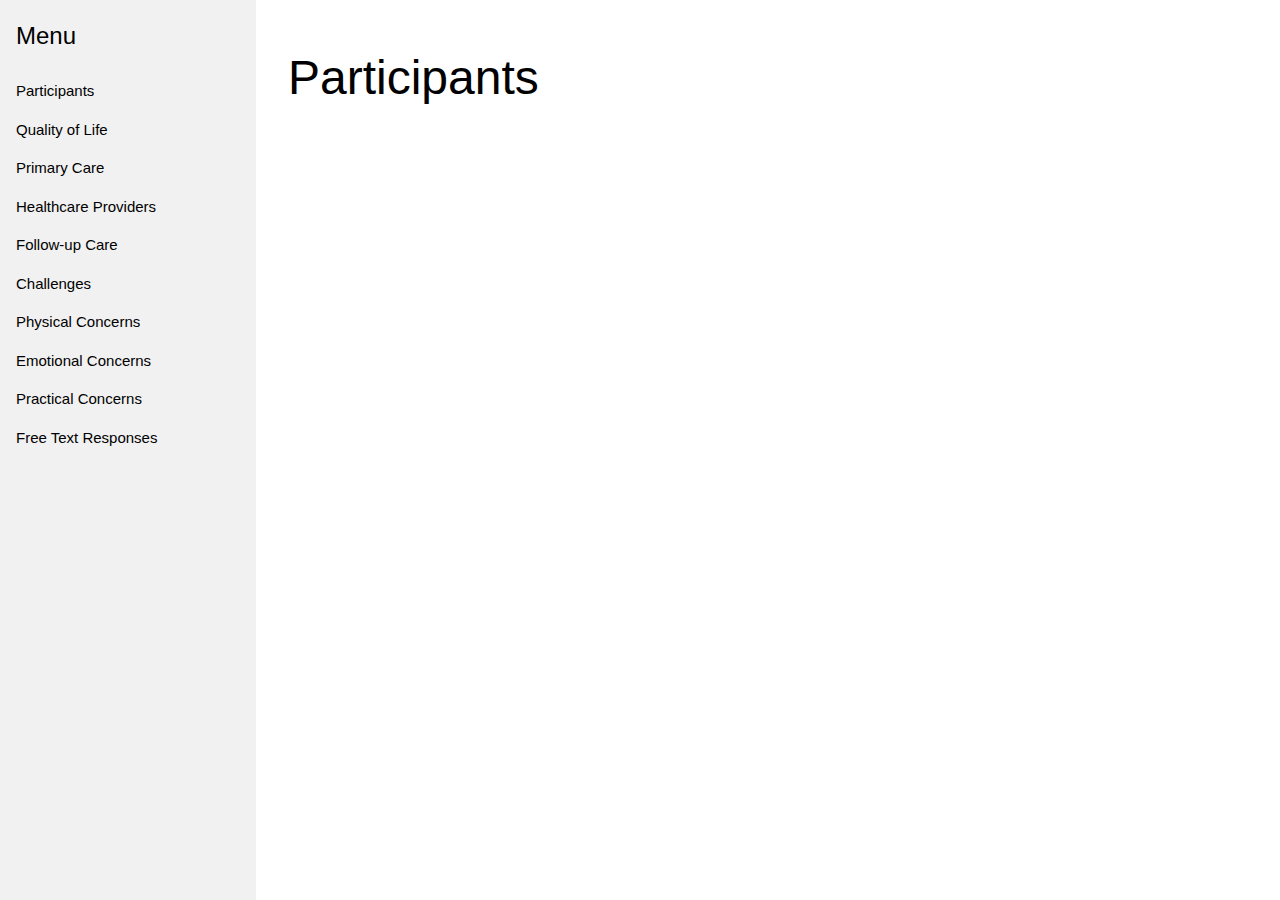
<file: index.html>
<!DOCTYPE html>
<html>
<head>
    <script src="https://ajax.googleapis.com/ajax/libs/jquery/3.5.1/jquery.min.js"></script> 
</head>
  <meta name="viewport" content="width=device-width, initial-scale=1">
  <link rel="stylesheet" href="https://www.w3schools.com/w3css/4/w3.css">
  <link rel="stylesheet" href="https://www.w3schools.com/lib/w3-theme-teal.css">
    
<body>
    
    <div id="nav-placeholder"></div>
    <script>
        $.get("nav.html", function(data){
            $("#nav-placeholder").replaceWith(data);
        });
    </script>   

    <div style="margin-left:20%">

<header class="w3-container w3-theme" style="padding:32px 32px">
  <h1 class="w3-xxxlarge">Participants</h1>
</header>
        
        <div class='tableauPlaceholder' id='viz1711391249766' style='position: relative'><noscript><a href='#'><img alt='Participants ' src='https:&#47;&#47;public.tableau.com&#47;static&#47;images&#47;Bo&#47;Book3_17108785979540&#47;Participants&#47;1_rss.png' style='border: none' /></a></noscript><object class='tableauViz'  style='display:none;'><param name='host_url' value='https%3A%2F%2Fpublic.tableau.com%2F' /> <param name='embed_code_version' value='3' /> <param name='site_root' value='' /><param name='name' value='Book3_17108785979540&#47;Participants' /><param name='tabs' value='no' /><param name='toolbar' value='yes' /><param name='static_image' value='https:&#47;&#47;public.tableau.com&#47;static&#47;images&#47;Bo&#47;Book3_17108785979540&#47;Participants&#47;1.png' /> <param name='animate_transition' value='yes' /><param name='display_static_image' value='yes' /><param name='display_spinner' value='yes' /><param name='display_overlay' value='yes' /><param name='display_count' value='yes' /><param name='language' value='en-US' /><param name='filter' value='publish=yes' /></object></div>                <script type='text/javascript'>                    var divElement = document.getElementById('viz1711391249766');                    var vizElement = divElement.getElementsByTagName('object')[0];                    if ( divElement.offsetWidth > 800 ) { vizElement.style.width='1169px';vizElement.style.height='1681px';} else if ( divElement.offsetWidth > 500 ) { vizElement.style.width='1169px';vizElement.style.height='1681px';} else { vizElement.style.width='100%';vizElement.style.height='2177px';}                     var scriptElement = document.createElement('script');                    scriptElement.src = 'https://public.tableau.com/javascripts/api/viz_v1.js';                    vizElement.parentNode.insertBefore(scriptElement, vizElement);                </script>
    </div>
</body>
</html>
</file>
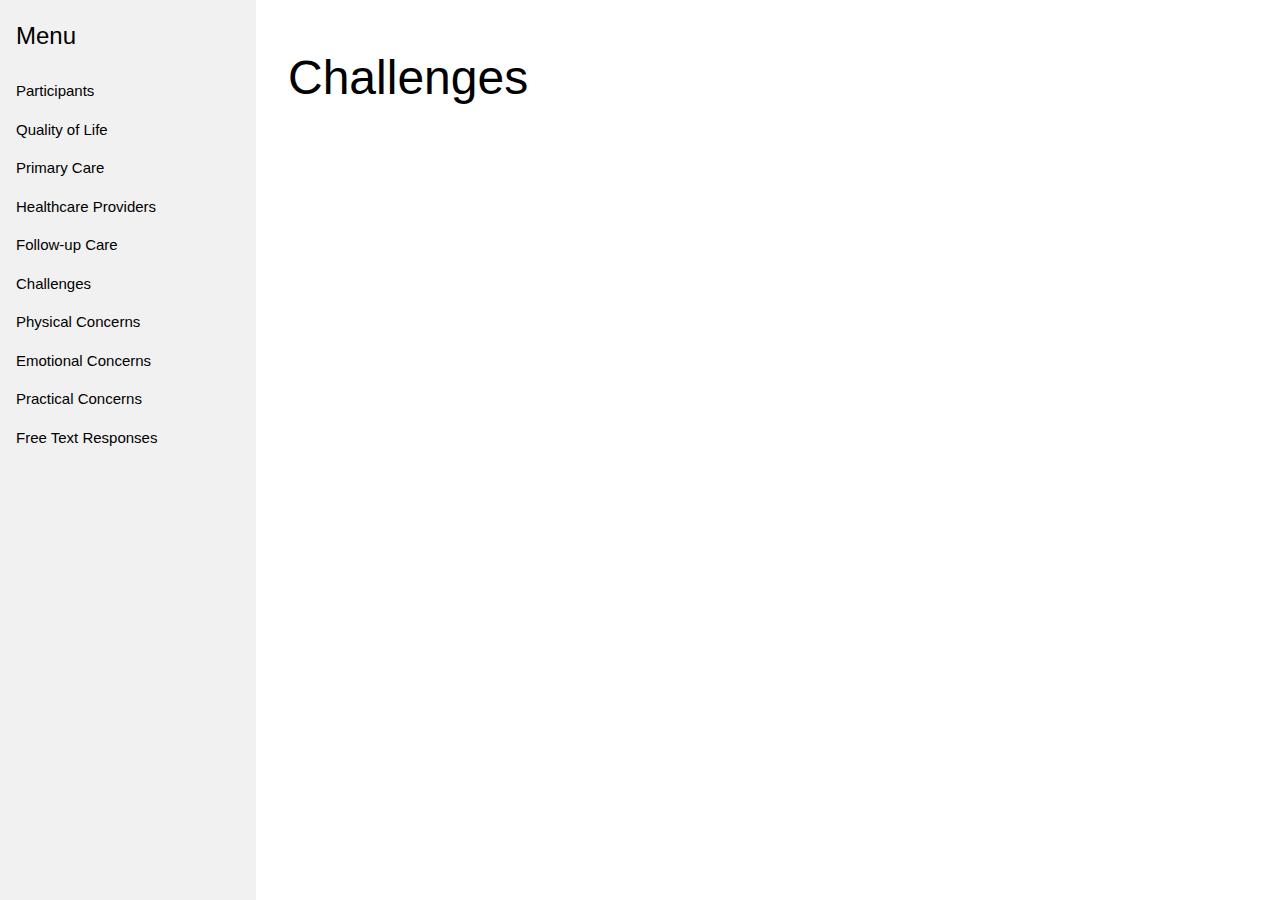
<file: challenges.html>
<!DOCTYPE html>
<html>
<head>
    <script src="https://ajax.googleapis.com/ajax/libs/jquery/3.5.1/jquery.min.js"></script> 
</head>
  <meta name="viewport" content="width=device-width, initial-scale=1">
  <link rel="stylesheet" href="https://www.w3schools.com/w3css/4/w3.css">
    <link rel="stylesheet" href="https://www.w3schools.com/lib/w3-theme-teal.css">
<body>
    <div id="nav-placeholder"></div>
    <script>
        $.get("nav.html", function(data){
            $("#nav-placeholder").replaceWith(data);
        });
    </script>   
 <div style="margin-left:20%">
<header class="w3-container w3-theme" style="padding:32px 32px">
  <h1 class="w3-xxxlarge">Challenges</h1>
</header>
     <div class='tableauPlaceholder' id='viz1712156601926' style='position: relative'><noscript><a href='#'><img alt=' ' src='https:&#47;&#47;public.tableau.com&#47;static&#47;images&#47;Bo&#47;Book3_17108785979540&#47;Challenges&#47;1_rss.png' style='border: none' /></a></noscript><object class='tableauViz'  style='display:none;'><param name='host_url' value='https%3A%2F%2Fpublic.tableau.com%2F' /> <param name='embed_code_version' value='3' /> <param name='site_root' value='' /><param name='name' value='Book3_17108785979540&#47;Challenges' /><param name='tabs' value='no' /><param name='toolbar' value='yes' /><param name='static_image' value='https:&#47;&#47;public.tableau.com&#47;static&#47;images&#47;Bo&#47;Book3_17108785979540&#47;Challenges&#47;1.png' /> <param name='animate_transition' value='yes' /><param name='display_static_image' value='yes' /><param name='display_spinner' value='yes' /><param name='display_overlay' value='yes' /><param name='display_count' value='yes' /><param name='language' value='en-US' /></object></div>                <script type='text/javascript'>                    var divElement = document.getElementById('viz1712156601926');                    var vizElement = divElement.getElementsByTagName('object')[0];                    if ( divElement.offsetWidth > 800 ) { vizElement.style.width='1169px';vizElement.style.height='1681px';} else if ( divElement.offsetWidth > 500 ) { vizElement.style.width='1169px';vizElement.style.height='1681px';} else { vizElement.style.width='100%';vizElement.style.height='1477px';}                     var scriptElement = document.createElement('script');                    scriptElement.src = 'https://public.tableau.com/javascripts/api/viz_v1.js';                    vizElement.parentNode.insertBefore(scriptElement, vizElement);                </script>

   </div>
</body>
</html>
</file>
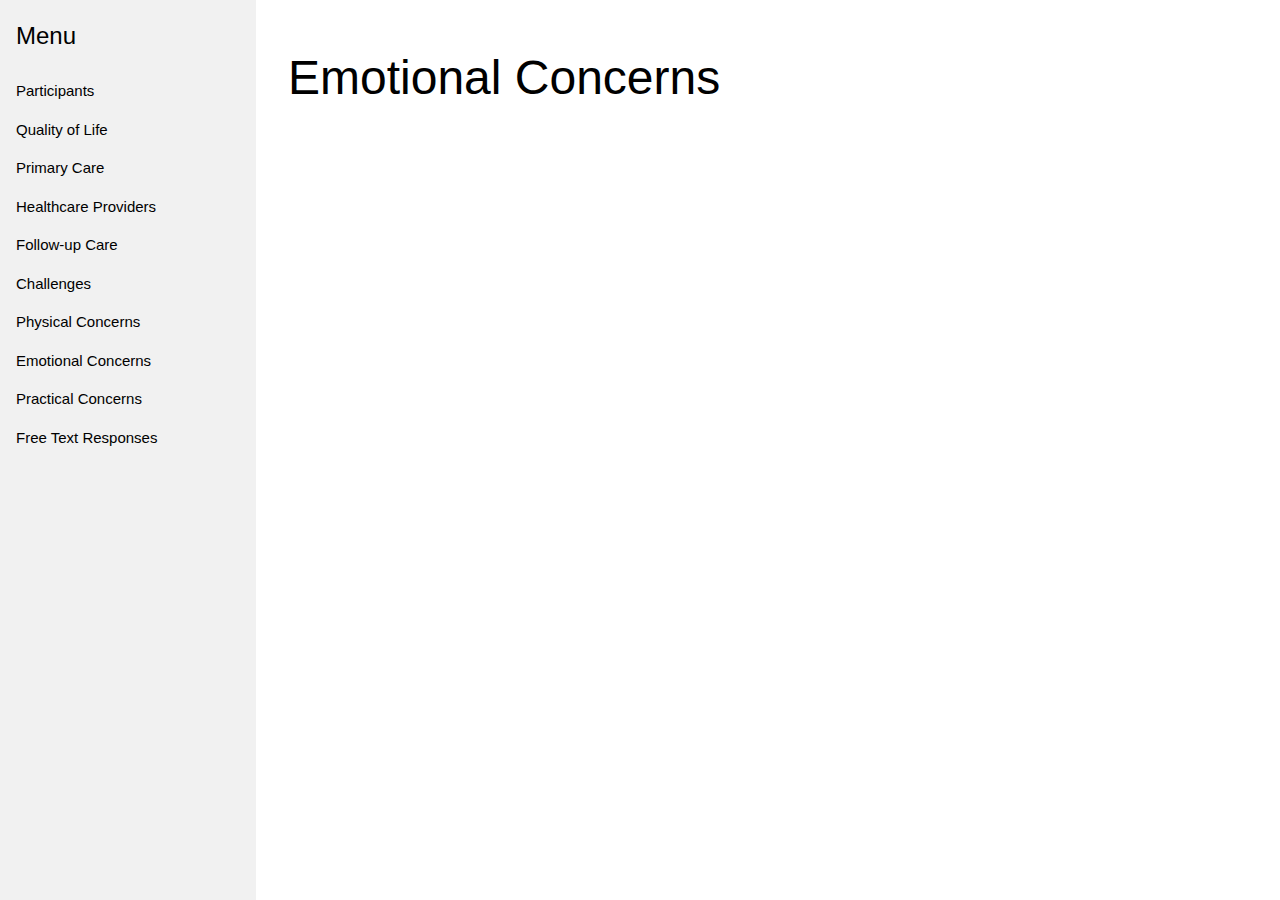
<file: emotional.html>
<!DOCTYPE html>
<html>
<head>
    <script src="https://ajax.googleapis.com/ajax/libs/jquery/3.5.1/jquery.min.js"></script> 
</head>
  <meta name="viewport" content="width=device-width, initial-scale=1">
  <link rel="stylesheet" href="https://www.w3schools.com/w3css/4/w3.css">
    <link rel="stylesheet" href="https://www.w3schools.com/lib/w3-theme-teal.css">
<body>
    <div id="nav-placeholder"></div>
    <script>
        $.get("nav.html", function(data){
            $("#nav-placeholder").replaceWith(data);
        });
    </script>   
 <div style="margin-left:20%">

     <header class="w3-container w3-theme" style="padding:32px 32px">
  <h1 class="w3-xxxlarge">Emotional Concerns</h1>
    </header>
     
<div class='tableauPlaceholder' id='viz1712156734551' style='position: relative'><noscript><a href='#'><img alt=' ' src='https:&#47;&#47;public.tableau.com&#47;static&#47;images&#47;Bo&#47;Book3_17108785979540&#47;Emotional&#47;1_rss.png' style='border: none' /></a></noscript><object class='tableauViz'  style='display:none;'><param name='host_url' value='https%3A%2F%2Fpublic.tableau.com%2F' /> <param name='embed_code_version' value='3' /> <param name='site_root' value='' /><param name='name' value='Book3_17108785979540&#47;Emotional' /><param name='tabs' value='no' /><param name='toolbar' value='yes' /><param name='static_image' value='https:&#47;&#47;public.tableau.com&#47;static&#47;images&#47;Bo&#47;Book3_17108785979540&#47;Emotional&#47;1.png' /> <param name='animate_transition' value='yes' /><param name='display_static_image' value='yes' /><param name='display_spinner' value='yes' /><param name='display_overlay' value='yes' /><param name='display_count' value='yes' /><param name='language' value='en-US' /></object></div>                <script type='text/javascript'>                    var divElement = document.getElementById('viz1712156734551');                    var vizElement = divElement.getElementsByTagName('object')[0];                    if ( divElement.offsetWidth > 800 ) { vizElement.style.width='1169px';vizElement.style.height='1681px';} else if ( divElement.offsetWidth > 500 ) { vizElement.style.width='1169px';vizElement.style.height='1681px';} else { vizElement.style.width='100%';vizElement.style.height='1477px';}                     var scriptElement = document.createElement('script');                    scriptElement.src = 'https://public.tableau.com/javascripts/api/viz_v1.js';                    vizElement.parentNode.insertBefore(scriptElement, vizElement);                </script>
   </div>
</body>
</html>
</file>
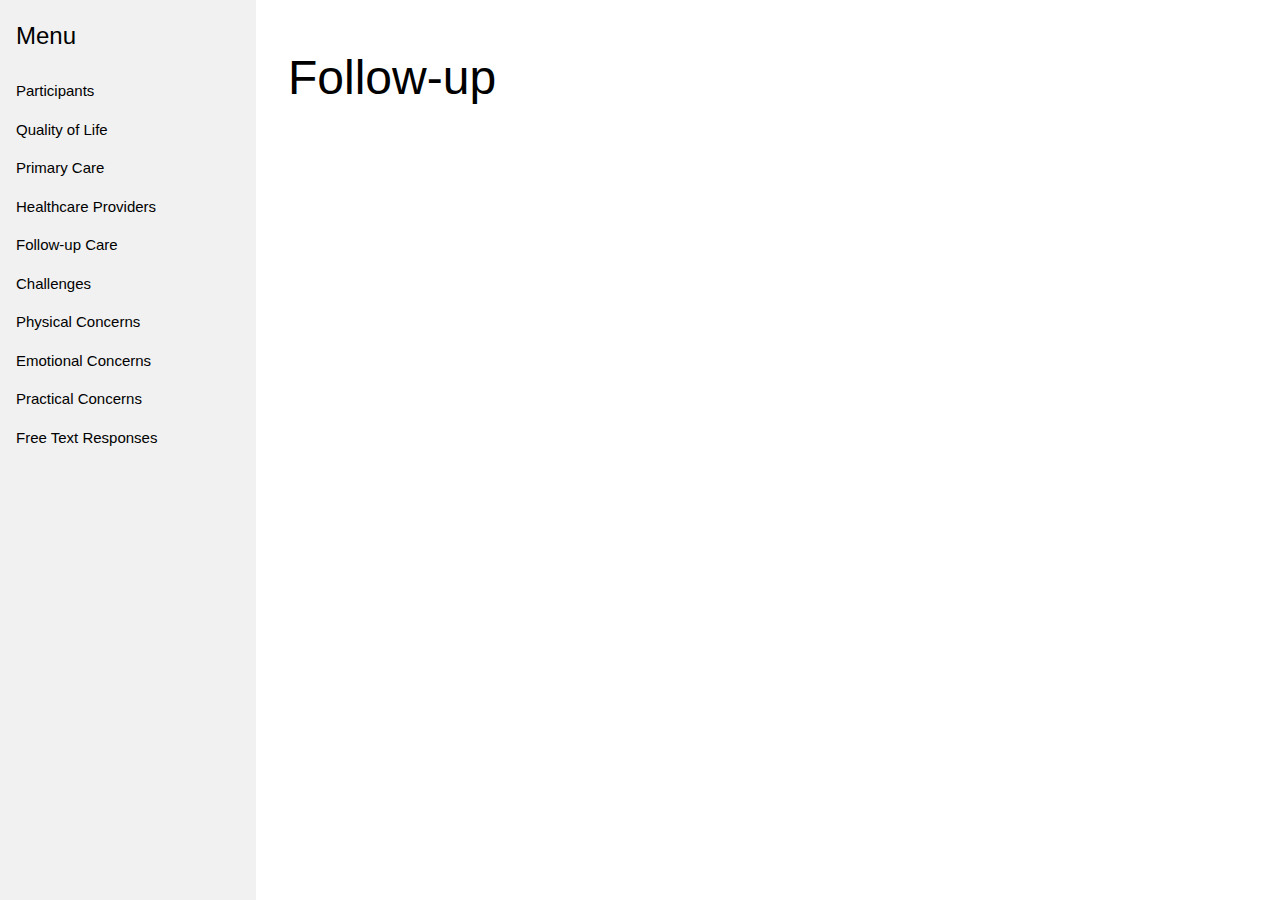
<file: followup.html>
<!DOCTYPE html>
<html>
<head>
    <script src="https://ajax.googleapis.com/ajax/libs/jquery/3.5.1/jquery.min.js"></script> 
</head>
  <meta name="viewport" content="width=device-width, initial-scale=1">
  <link rel="stylesheet" href="https://www.w3schools.com/w3css/4/w3.css">
    <link rel="stylesheet" href="https://www.w3schools.com/lib/w3-theme-teal.css">
<body>
    <div id="nav-placeholder"></div>
    <script>
        $.get("nav.html", function(data){
            $("#nav-placeholder").replaceWith(data);
        });
    </script>   
 <div style="margin-left:20%">

     <header class="w3-container w3-theme" style="padding:32px 32px">
  <h1 class="w3-xxxlarge">Follow-up</h1>
    </header>
     
<div class='tableauPlaceholder' id='viz1712156499770' style='position: relative'><noscript><a href='#'><img alt=' ' src='https:&#47;&#47;public.tableau.com&#47;static&#47;images&#47;Bo&#47;Book3_17108785979540&#47;Follow-upCare&#47;1_rss.png' style='border: none' /></a></noscript><object class='tableauViz'  style='display:none;'><param name='host_url' value='https%3A%2F%2Fpublic.tableau.com%2F' /> <param name='embed_code_version' value='3' /> <param name='site_root' value='' /><param name='name' value='Book3_17108785979540&#47;Follow-upCare' /><param name='tabs' value='no' /><param name='toolbar' value='yes' /><param name='static_image' value='https:&#47;&#47;public.tableau.com&#47;static&#47;images&#47;Bo&#47;Book3_17108785979540&#47;Follow-upCare&#47;1.png' /> <param name='animate_transition' value='yes' /><param name='display_static_image' value='yes' /><param name='display_spinner' value='yes' /><param name='display_overlay' value='yes' /><param name='display_count' value='yes' /><param name='language' value='en-US' /></object></div>                <script type='text/javascript'>                    var divElement = document.getElementById('viz1712156499770');                    var vizElement = divElement.getElementsByTagName('object')[0];                    if ( divElement.offsetWidth > 800 ) { vizElement.style.width='1169px';vizElement.style.height='1681px';} else if ( divElement.offsetWidth > 500 ) { vizElement.style.width='1169px';vizElement.style.height='1681px';} else { vizElement.style.width='100%';vizElement.style.height='1477px';}                     var scriptElement = document.createElement('script');                    scriptElement.src = 'https://public.tableau.com/javascripts/api/viz_v1.js';                    vizElement.parentNode.insertBefore(scriptElement, vizElement);                </script>

   </div>
</body>
</html>
</file>
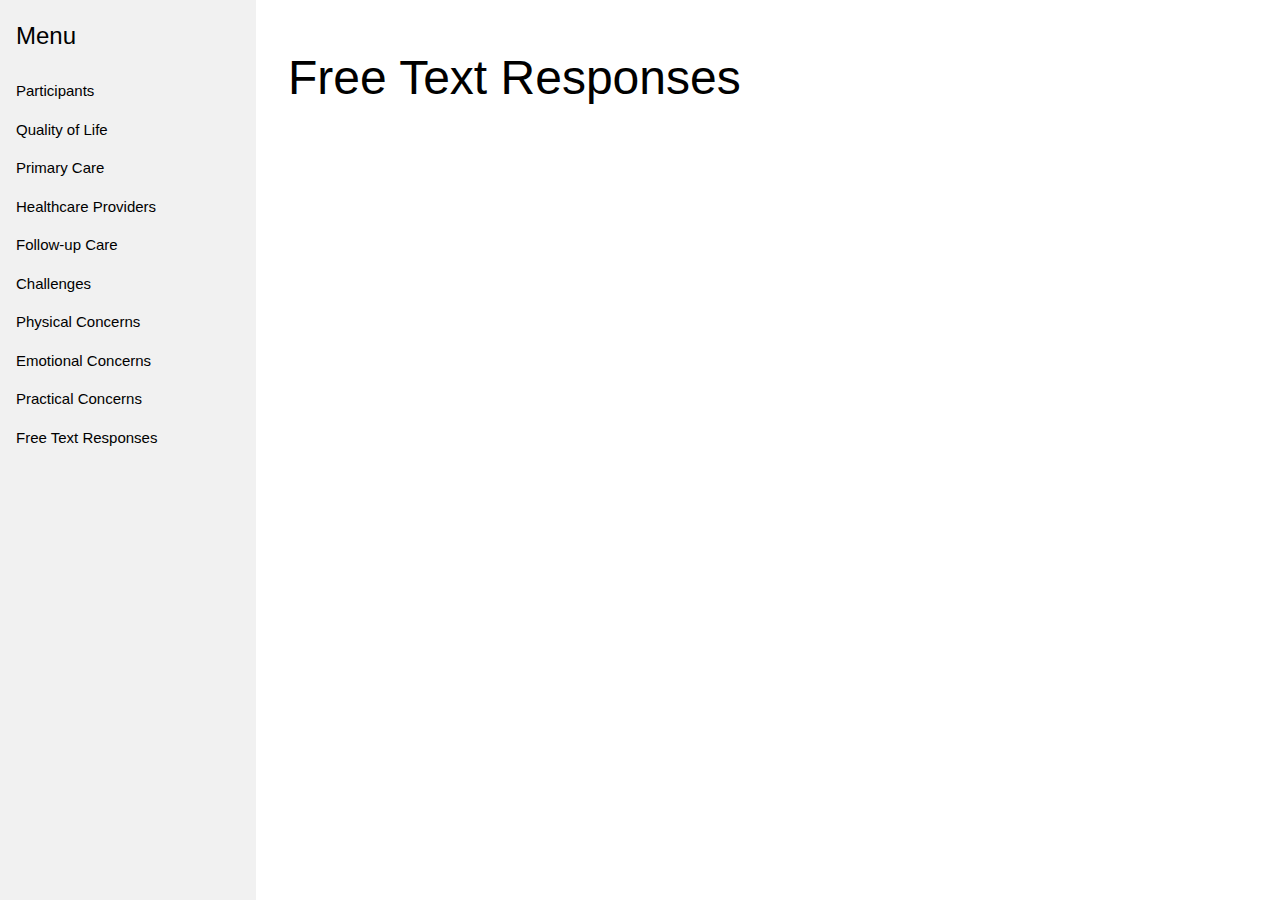
<file: freetext.html>
<!DOCTYPE html>
<html>
<head>
    <script src="https://ajax.googleapis.com/ajax/libs/jquery/3.5.1/jquery.min.js"></script> 
</head>
  <meta name="viewport" content="width=device-width, initial-scale=1">
  <link rel="stylesheet" href="https://www.w3schools.com/w3css/4/w3.css">
    <link rel="stylesheet" href="https://www.w3schools.com/lib/w3-theme-teal.css">
<body>
    <div id="nav-placeholder"></div>
    <script>
        $.get("nav.html", function(data){
            $("#nav-placeholder").replaceWith(data);
        });
    </script>   
 <div style="margin-left:20%">

     <header class="w3-container w3-theme" style="padding:32px 32px">
  <h1 class="w3-xxxlarge">Free Text Responses</h1>
    </header>
     
<div class='tableauPlaceholder' id='viz1712673987945' style='position: relative'><noscript><a href='#'><img alt='free text ' src='https:&#47;&#47;public.tableau.com&#47;static&#47;images&#47;Bo&#47;Book3_17108785979540&#47;freetext&#47;1_rss.png' style='border: none' /></a></noscript><object class='tableauViz'  style='display:none;'><param name='host_url' value='https%3A%2F%2Fpublic.tableau.com%2F' /> <param name='embed_code_version' value='3' /> <param name='site_root' value='' /><param name='name' value='Book3_17108785979540&#47;freetext' /><param name='tabs' value='no' /><param name='toolbar' value='yes' /><param name='static_image' value='https:&#47;&#47;public.tableau.com&#47;static&#47;images&#47;Bo&#47;Book3_17108785979540&#47;freetext&#47;1.png' /> <param name='animate_transition' value='yes' /><param name='display_static_image' value='yes' /><param name='display_spinner' value='yes' /><param name='display_overlay' value='yes' /><param name='display_count' value='yes' /><param name='language' value='en-US' /><param name='filter' value='publish=yes' /></object></div>                <script type='text/javascript'>                    var divElement = document.getElementById('viz1712673987945');                    var vizElement = divElement.getElementsByTagName('object')[0];                    vizElement.style.width='920px';vizElement.style.height='2687px';                    var scriptElement = document.createElement('script');                    scriptElement.src = 'https://public.tableau.com/javascripts/api/viz_v1.js';                    vizElement.parentNode.insertBefore(scriptElement, vizElement);                </script>


   </div>
</body>
</html>
</file>
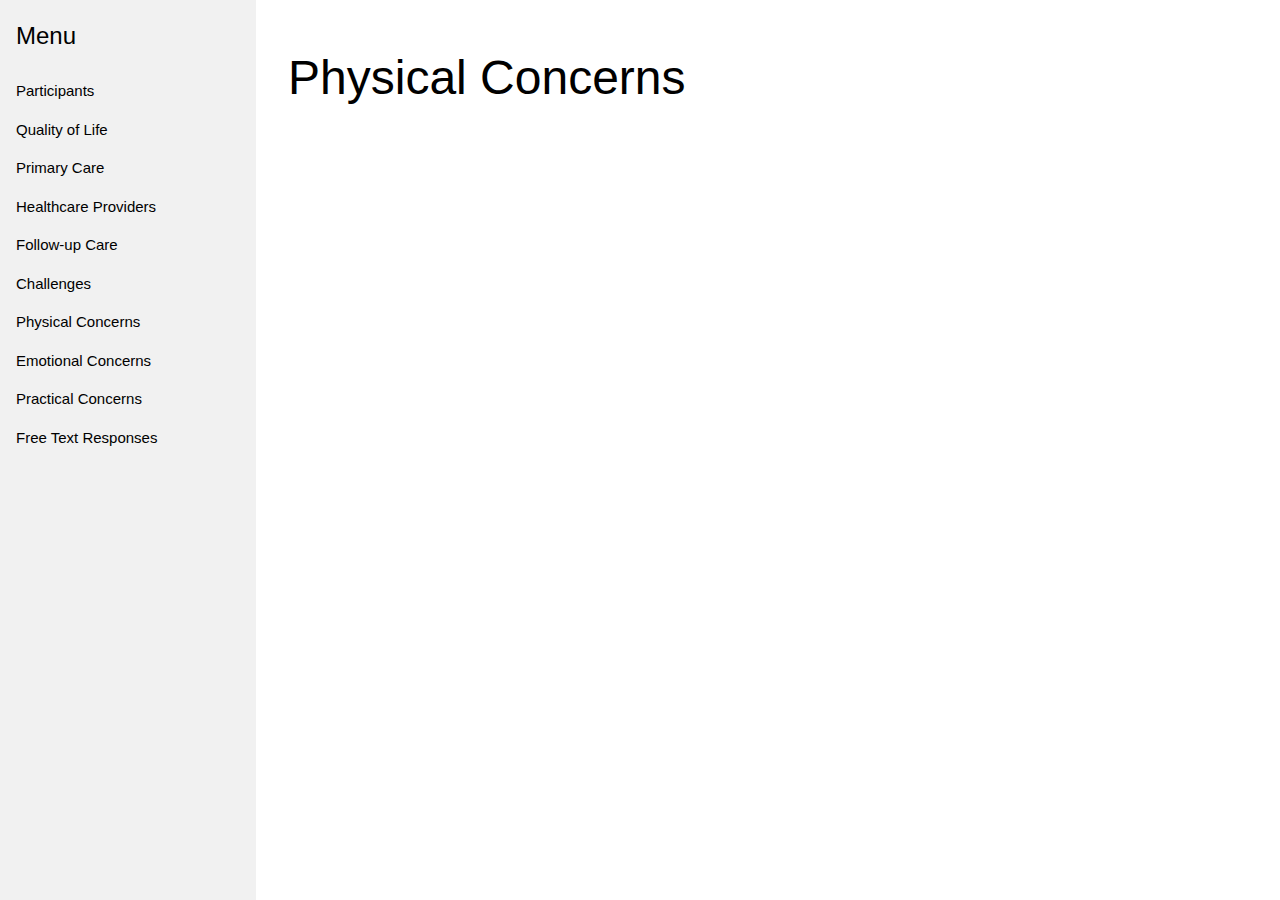
<file: physical.html>
<!DOCTYPE html>
<html>
<head>
    <script src="https://ajax.googleapis.com/ajax/libs/jquery/3.5.1/jquery.min.js"></script> 
</head>
  <meta name="viewport" content="width=device-width, initial-scale=1">
  <link rel="stylesheet" href="https://www.w3schools.com/w3css/4/w3.css">
    <link rel="stylesheet" href="https://www.w3schools.com/lib/w3-theme-teal.css">
<body>
    <div id="nav-placeholder"></div>
    <script>
        $.get("nav.html", function(data){
            $("#nav-placeholder").replaceWith(data);
        });
    </script>   
 <div style="margin-left:20%">

     <header class="w3-container w3-theme" style="padding:32px 32px">
  <h1 class="w3-xxxlarge">Physical Concerns</h1>
    </header>
     
<div class='tableauPlaceholder' id='viz1712156687984' style='position: relative'><noscript><a href='#'><img alt=' ' src='https:&#47;&#47;public.tableau.com&#47;static&#47;images&#47;Bo&#47;Book3_17108785979540&#47;Physical&#47;1_rss.png' style='border: none' /></a></noscript><object class='tableauViz'  style='display:none;'><param name='host_url' value='https%3A%2F%2Fpublic.tableau.com%2F' /> <param name='embed_code_version' value='3' /> <param name='site_root' value='' /><param name='name' value='Book3_17108785979540&#47;Physical' /><param name='tabs' value='no' /><param name='toolbar' value='yes' /><param name='static_image' value='https:&#47;&#47;public.tableau.com&#47;static&#47;images&#47;Bo&#47;Book3_17108785979540&#47;Physical&#47;1.png' /> <param name='animate_transition' value='yes' /><param name='display_static_image' value='yes' /><param name='display_spinner' value='yes' /><param name='display_overlay' value='yes' /><param name='display_count' value='yes' /><param name='language' value='en-US' /></object></div>                <script type='text/javascript'>                    var divElement = document.getElementById('viz1712156687984');                    var vizElement = divElement.getElementsByTagName('object')[0];                    if ( divElement.offsetWidth > 800 ) { vizElement.style.width='1169px';vizElement.style.height='1681px';} else if ( divElement.offsetWidth > 500 ) { vizElement.style.width='1169px';vizElement.style.height='1681px';} else { vizElement.style.width='100%';vizElement.style.height='1477px';}                     var scriptElement = document.createElement('script');                    scriptElement.src = 'https://public.tableau.com/javascripts/api/viz_v1.js';                    vizElement.parentNode.insertBefore(scriptElement, vizElement);                </script>

   </div>
</body>
</html>
</file>
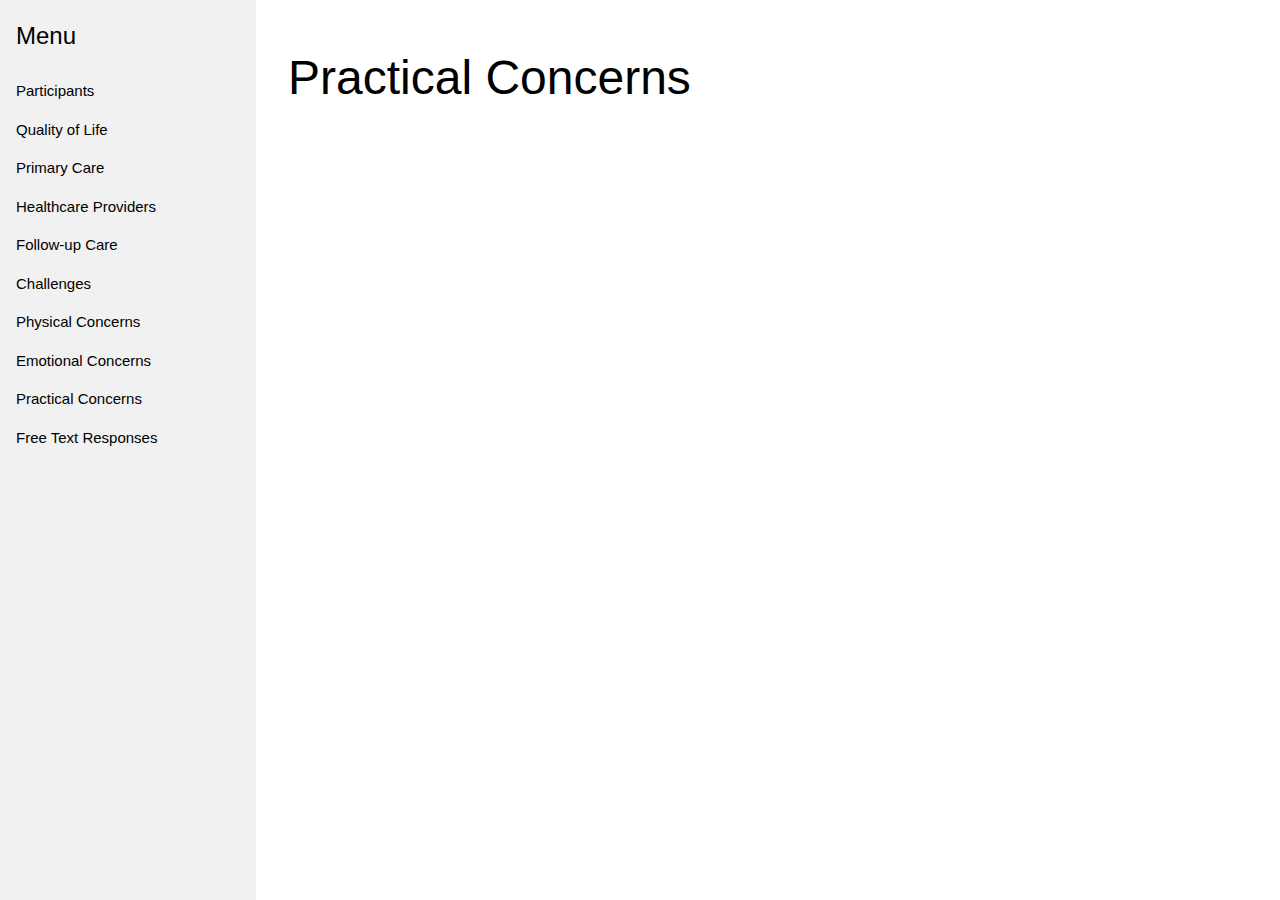
<file: practical.html>
<!DOCTYPE html>
<html>
<head>
    <script src="https://ajax.googleapis.com/ajax/libs/jquery/3.5.1/jquery.min.js"></script> 
</head>
  <meta name="viewport" content="width=device-width, initial-scale=1">
  <link rel="stylesheet" href="https://www.w3schools.com/w3css/4/w3.css">
    <link rel="stylesheet" href="https://www.w3schools.com/lib/w3-theme-teal.css">
<body>
    <div id="nav-placeholder"></div>
    <script>
        $.get("nav.html", function(data){
            $("#nav-placeholder").replaceWith(data);
        });
    </script>   
 <div style="margin-left:20%">

     <header class="w3-container w3-theme" style="padding:32px 32px">
  <h1 class="w3-xxxlarge">Practical Concerns</h1>
    </header>
     
<div class='tableauPlaceholder' id='viz1712156784827' style='position: relative'><noscript><a href='#'><img alt=' ' src='https:&#47;&#47;public.tableau.com&#47;static&#47;images&#47;Bo&#47;Book3_17108785979540&#47;Practical&#47;1_rss.png' style='border: none' /></a></noscript><object class='tableauViz'  style='display:none;'><param name='host_url' value='https%3A%2F%2Fpublic.tableau.com%2F' /> <param name='embed_code_version' value='3' /> <param name='site_root' value='' /><param name='name' value='Book3_17108785979540&#47;Practical' /><param name='tabs' value='no' /><param name='toolbar' value='yes' /><param name='static_image' value='https:&#47;&#47;public.tableau.com&#47;static&#47;images&#47;Bo&#47;Book3_17108785979540&#47;Practical&#47;1.png' /> <param name='animate_transition' value='yes' /><param name='display_static_image' value='yes' /><param name='display_spinner' value='yes' /><param name='display_overlay' value='yes' /><param name='display_count' value='yes' /><param name='language' value='en-US' /></object></div>                <script type='text/javascript'>                    var divElement = document.getElementById('viz1712156784827');                    var vizElement = divElement.getElementsByTagName('object')[0];                    if ( divElement.offsetWidth > 800 ) { vizElement.style.width='1169px';vizElement.style.height='1681px';} else if ( divElement.offsetWidth > 500 ) { vizElement.style.width='1169px';vizElement.style.height='1681px';} else { vizElement.style.width='100%';vizElement.style.height='1477px';}                     var scriptElement = document.createElement('script');                    scriptElement.src = 'https://public.tableau.com/javascripts/api/viz_v1.js';                    vizElement.parentNode.insertBefore(scriptElement, vizElement);                </script>

   </div>
</body>
</html>
</file>
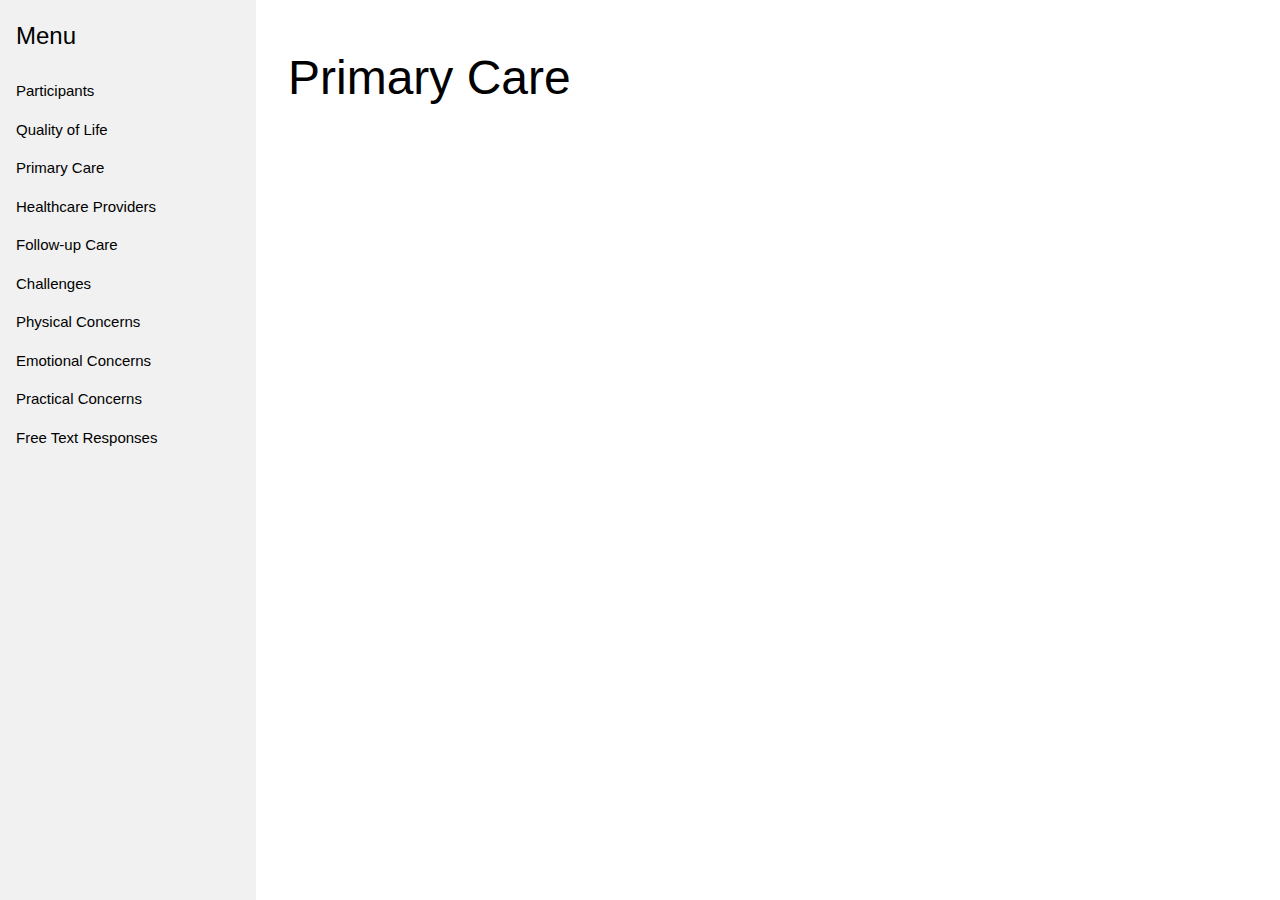
<file: primary.html>
<!DOCTYPE html>
<html>
<head>
    <script src="https://ajax.googleapis.com/ajax/libs/jquery/3.5.1/jquery.min.js"></script> 
</head>
  <meta name="viewport" content="width=device-width, initial-scale=1">
  <link rel="stylesheet" href="https://www.w3schools.com/w3css/4/w3.css">
    <link rel="stylesheet" href="https://www.w3schools.com/lib/w3-theme-teal.css">
<body>
    <div id="nav-placeholder"></div>
    <script>
        $.get("nav.html", function(data){
            $("#nav-placeholder").replaceWith(data);
        });
    </script>   
 <div style="margin-left:20%">
     <header class="w3-container w3-theme" style="padding:32px 32px">
  <h1 class="w3-xxxlarge">Primary Care</h1>
</header>
<div class='tableauPlaceholder' id='viz1712083969974' style='position: relative'><noscript><a href='#'><img alt=' ' src='https:&#47;&#47;public.tableau.com&#47;static&#47;images&#47;Bo&#47;Book3_17108785979540&#47;PrimaryCare&#47;1_rss.png' style='border: none' /></a></noscript><object class='tableauViz'  style='display:none;'><param name='host_url' value='https%3A%2F%2Fpublic.tableau.com%2F' /> <param name='embed_code_version' value='3' /> <param name='site_root' value='' /><param name='name' value='Book3_17108785979540&#47;PrimaryCare' /><param name='tabs' value='no' /><param name='toolbar' value='yes' /><param name='static_image' value='https:&#47;&#47;public.tableau.com&#47;static&#47;images&#47;Bo&#47;Book3_17108785979540&#47;PrimaryCare&#47;1.png' /> <param name='animate_transition' value='yes' /><param name='display_static_image' value='yes' /><param name='display_spinner' value='yes' /><param name='display_overlay' value='yes' /><param name='display_count' value='yes' /><param name='language' value='en-US' /><param name='filter' value='publish=yes' /></object></div>                <script type='text/javascript'>                    var divElement = document.getElementById('viz1712083969974');                    var vizElement = divElement.getElementsByTagName('object')[0];                    if ( divElement.offsetWidth > 800 ) { vizElement.style.width='1169px';vizElement.style.height='1681px';} else if ( divElement.offsetWidth > 500 ) { vizElement.style.width='1169px';vizElement.style.height='1681px';} else { vizElement.style.width='100%';vizElement.style.height='2177px';}                     var scriptElement = document.createElement('script');                    scriptElement.src = 'https://public.tableau.com/javascripts/api/viz_v1.js';                    vizElement.parentNode.insertBefore(scriptElement, vizElement);                </script>

   </div>
</body>
</html>
</file>
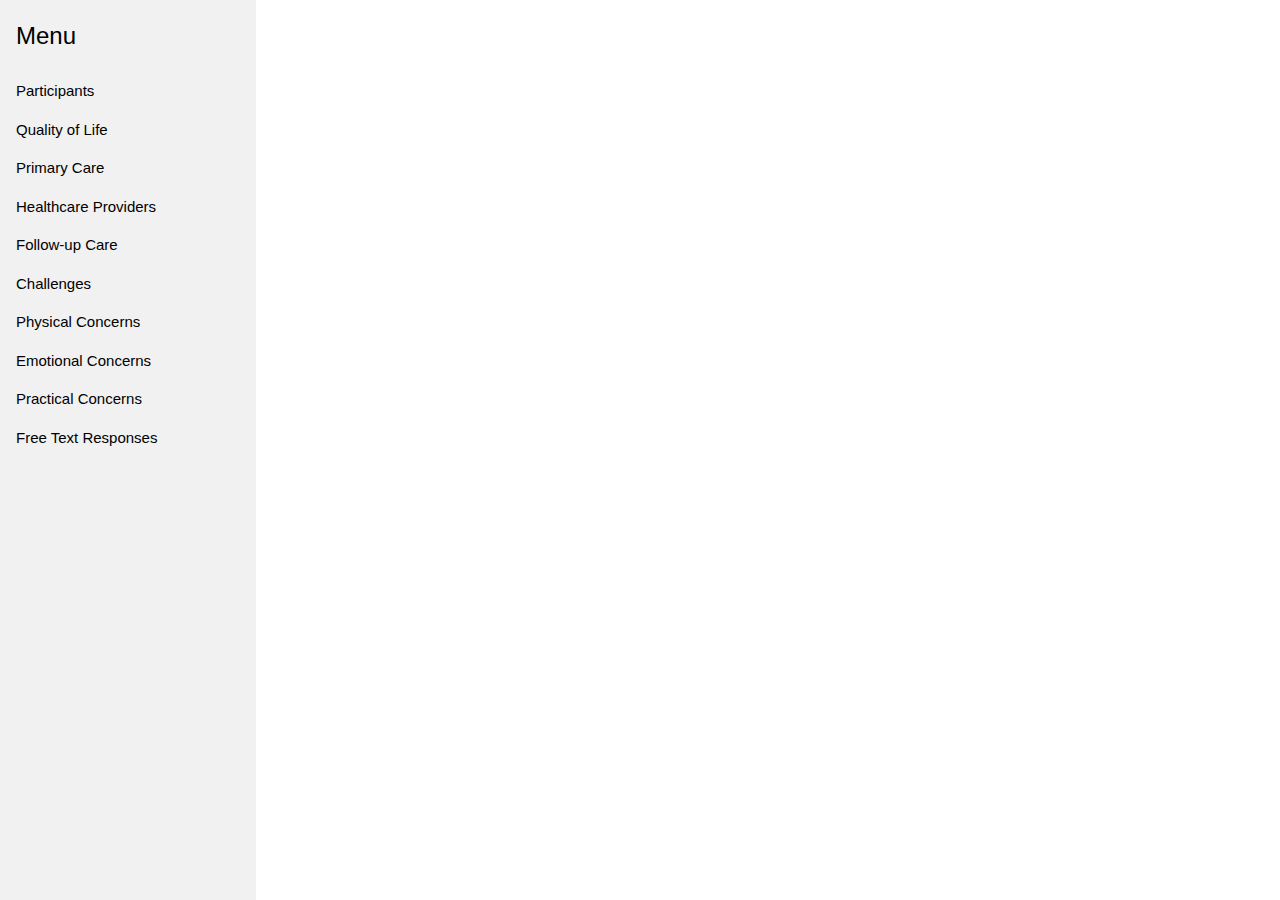
<file: PrimaryCare.html>
<!DOCTYPE html>
<html>
<head>
    <script src="https://ajax.googleapis.com/ajax/libs/jquery/3.5.1/jquery.min.js"></script> 
</head>
  <meta name="viewport" content="width=device-width, initial-scale=1">
  <link rel="stylesheet" href="https://www.w3schools.com/w3css/4/w3.css">
<body>
    <div id="nav-placeholder"></div>
    <script>
        $.get("nav.html", function(data){
            $("#nav-placeholder").replaceWith(data);
        });
    </script>   
 <div style="margin-left:15%">
<div class='tableauPlaceholder' id='viz1712083413096' style='position: relative'><noscript><a href='#'><img alt=' ' src='https:&#47;&#47;public.tableau.com&#47;static&#47;images&#47;Bo&#47;Book3_17108785979540&#47;QOL&#47;1_rss.png' style='border: none' /></a></noscript><object class='tableauViz'  style='display:none;'><param name='host_url' value='https%3A%2F%2Fpublic.tableau.com%2F' /> <param name='embed_code_version' value='3' /> <param name='site_root' value='' /><param name='name' value='Book3_17108785979540&#47;QOL' /><param name='tabs' value='no' /><param name='toolbar' value='yes' /><param name='static_image' value='https:&#47;&#47;public.tableau.com&#47;static&#47;images&#47;Bo&#47;Book3_17108785979540&#47;QOL&#47;1.png' /> <param name='animate_transition' value='yes' /><param name='display_static_image' value='yes' /><param name='display_spinner' value='yes' /><param name='display_overlay' value='yes' /><param name='display_count' value='yes' /><param name='language' value='en-US' /><param name='filter' value='publish=yes' /></object></div>                <script type='text/javascript'>                    var divElement = document.getElementById('viz1712083413096');                    var vizElement = divElement.getElementsByTagName('object')[0];                    if ( divElement.offsetWidth > 800 ) { vizElement.style.width='1169px';vizElement.style.height='1681px';} else if ( divElement.offsetWidth > 500 ) { vizElement.style.width='1169px';vizElement.style.height='1681px';} else { vizElement.style.width='100%';vizElement.style.height='2177px';}                     var scriptElement = document.createElement('script');                    scriptElement.src = 'https://public.tableau.com/javascripts/api/viz_v1.js';                    vizElement.parentNode.insertBefore(scriptElement, vizElement);                </script>

   </div>
</body>
</html>
</file>
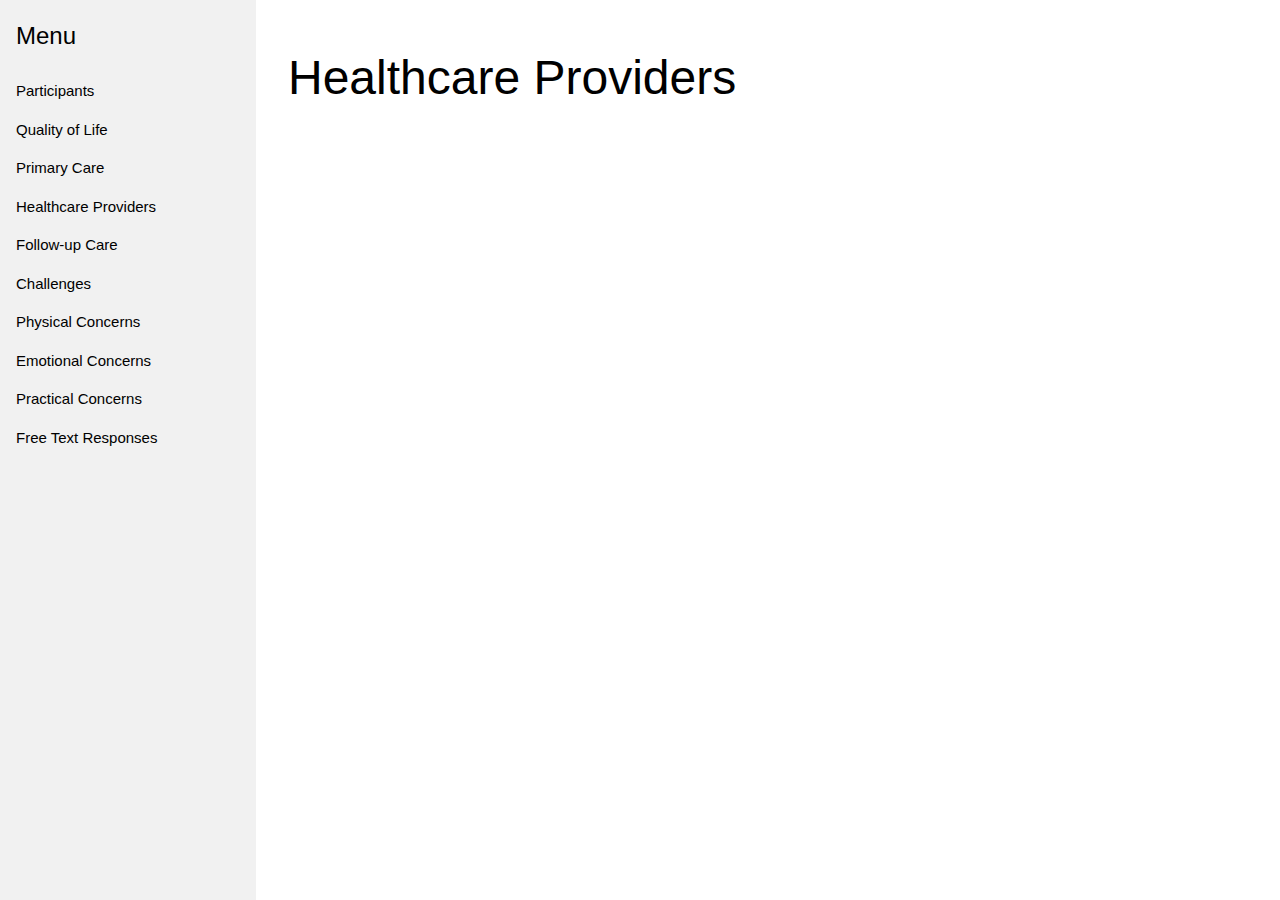
<file: providers.html>
<!DOCTYPE html>
<html>
<head>
    <script src="https://ajax.googleapis.com/ajax/libs/jquery/3.5.1/jquery.min.js"></script> 
</head>
  <meta name="viewport" content="width=device-width, initial-scale=1">
  <link rel="stylesheet" href="https://www.w3schools.com/w3css/4/w3.css">
    <link rel="stylesheet" href="https://www.w3schools.com/lib/w3-theme-teal.css">
<body>
    <div id="nav-placeholder"></div>
    <script>
        $.get("nav.html", function(data){
            $("#nav-placeholder").replaceWith(data);
        });
    </script>   
 <div style="margin-left:20%">
     <header class="w3-container w3-theme" style="padding:32px 32px">
  <h1 class="w3-xxxlarge">Healthcare Providers</h1>
    </header>
<div class='tableauPlaceholder' id='viz1712084008184' style='position: relative'><noscript><a href='#'><img alt=' ' src='https:&#47;&#47;public.tableau.com&#47;static&#47;images&#47;Bo&#47;Book3_17108785979540&#47;HealthcareProviders&#47;1_rss.png' style='border: none' /></a></noscript><object class='tableauViz'  style='display:none;'><param name='host_url' value='https%3A%2F%2Fpublic.tableau.com%2F' /> <param name='embed_code_version' value='3' /> <param name='site_root' value='' /><param name='name' value='Book3_17108785979540&#47;HealthcareProviders' /><param name='tabs' value='no' /><param name='toolbar' value='yes' /><param name='static_image' value='https:&#47;&#47;public.tableau.com&#47;static&#47;images&#47;Bo&#47;Book3_17108785979540&#47;HealthcareProviders&#47;1.png' /> <param name='animate_transition' value='yes' /><param name='display_static_image' value='yes' /><param name='display_spinner' value='yes' /><param name='display_overlay' value='yes' /><param name='display_count' value='yes' /><param name='language' value='en-US' /><param name='filter' value='publish=yes' /></object></div>                <script type='text/javascript'>                    var divElement = document.getElementById('viz1712084008184');                    var vizElement = divElement.getElementsByTagName('object')[0];                    if ( divElement.offsetWidth > 800 ) { vizElement.style.width='1169px';vizElement.style.height='1681px';} else if ( divElement.offsetWidth > 500 ) { vizElement.style.width='1169px';vizElement.style.height='1681px';} else { vizElement.style.width='100%';vizElement.style.height='2177px';}                     var scriptElement = document.createElement('script');                    scriptElement.src = 'https://public.tableau.com/javascripts/api/viz_v1.js';                    vizElement.parentNode.insertBefore(scriptElement, vizElement);                </script>

   </div>
</body>
</html>
</file>
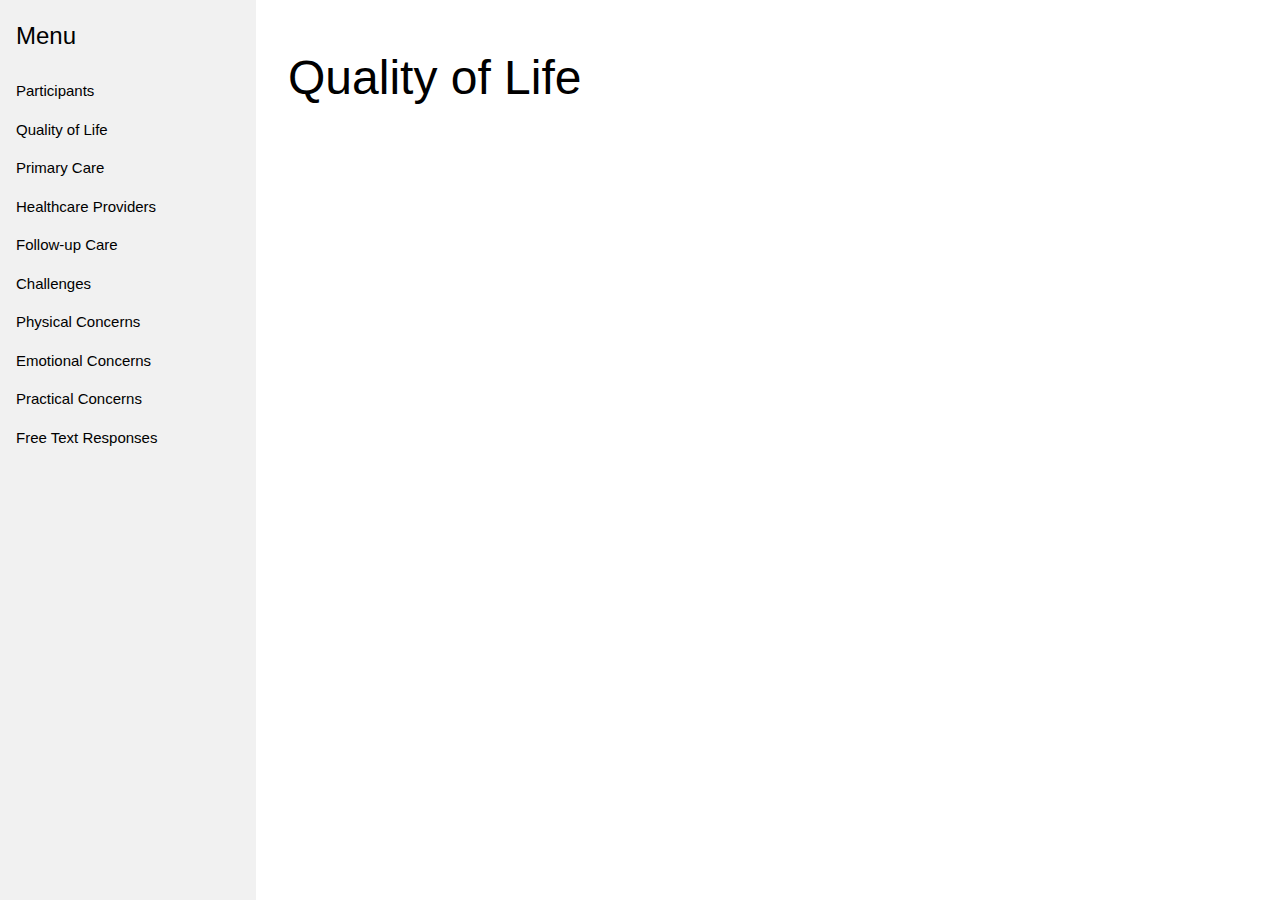
<file: QOL.html>
<!DOCTYPE html>
<html>
<head>
    <script src="https://ajax.googleapis.com/ajax/libs/jquery/3.5.1/jquery.min.js"></script> 
</head>
  <meta name="viewport" content="width=device-width, initial-scale=1">
  <link rel="stylesheet" href="https://www.w3schools.com/w3css/4/w3.css">
  <link rel="stylesheet" href="https://www.w3schools.com/lib/w3-theme-teal.css">
<body>
    <div id="nav-placeholder"></div>
    <script>
        $.get("nav.html", function(data){
            $("#nav-placeholder").replaceWith(data);
        });
    </script>   
 <div style="margin-left:20%">

     <header class="w3-container w3-theme" style="padding:32px 32px">
      <h1 class="w3-xxxlarge">Quality of Life</h1>
    </header>
     
<div class='tableauPlaceholder' id='viz1712083413096' style='position: relative'><noscript><a href='#'><img alt=' ' src='https:&#47;&#47;public.tableau.com&#47;static&#47;images&#47;Bo&#47;Book3_17108785979540&#47;QOL&#47;1_rss.png' style='border: none' /></a></noscript><object class='tableauViz'  style='display:none;'><param name='host_url' value='https%3A%2F%2Fpublic.tableau.com%2F' /> <param name='embed_code_version' value='3' /> <param name='site_root' value='' /><param name='name' value='Book3_17108785979540&#47;QOL' /><param name='tabs' value='no' /><param name='toolbar' value='yes' /><param name='static_image' value='https:&#47;&#47;public.tableau.com&#47;static&#47;images&#47;Bo&#47;Book3_17108785979540&#47;QOL&#47;1.png' /> <param name='animate_transition' value='yes' /><param name='display_static_image' value='yes' /><param name='display_spinner' value='yes' /><param name='display_overlay' value='yes' /><param name='display_count' value='yes' /><param name='language' value='en-US' /><param name='filter' value='publish=yes' /></object></div>                <script type='text/javascript'>                    var divElement = document.getElementById('viz1712083413096');                    var vizElement = divElement.getElementsByTagName('object')[0];                    if ( divElement.offsetWidth > 800 ) { vizElement.style.width='1169px';vizElement.style.height='1681px';} else if ( divElement.offsetWidth > 500 ) { vizElement.style.width='1169px';vizElement.style.height='1681px';} else { vizElement.style.width='100%';vizElement.style.height='2177px';}                     var scriptElement = document.createElement('script');                    scriptElement.src = 'https://public.tableau.com/javascripts/api/viz_v1.js';                    vizElement.parentNode.insertBefore(scriptElement, vizElement);                </script>

   </div>
</body>
</html>
</file>
